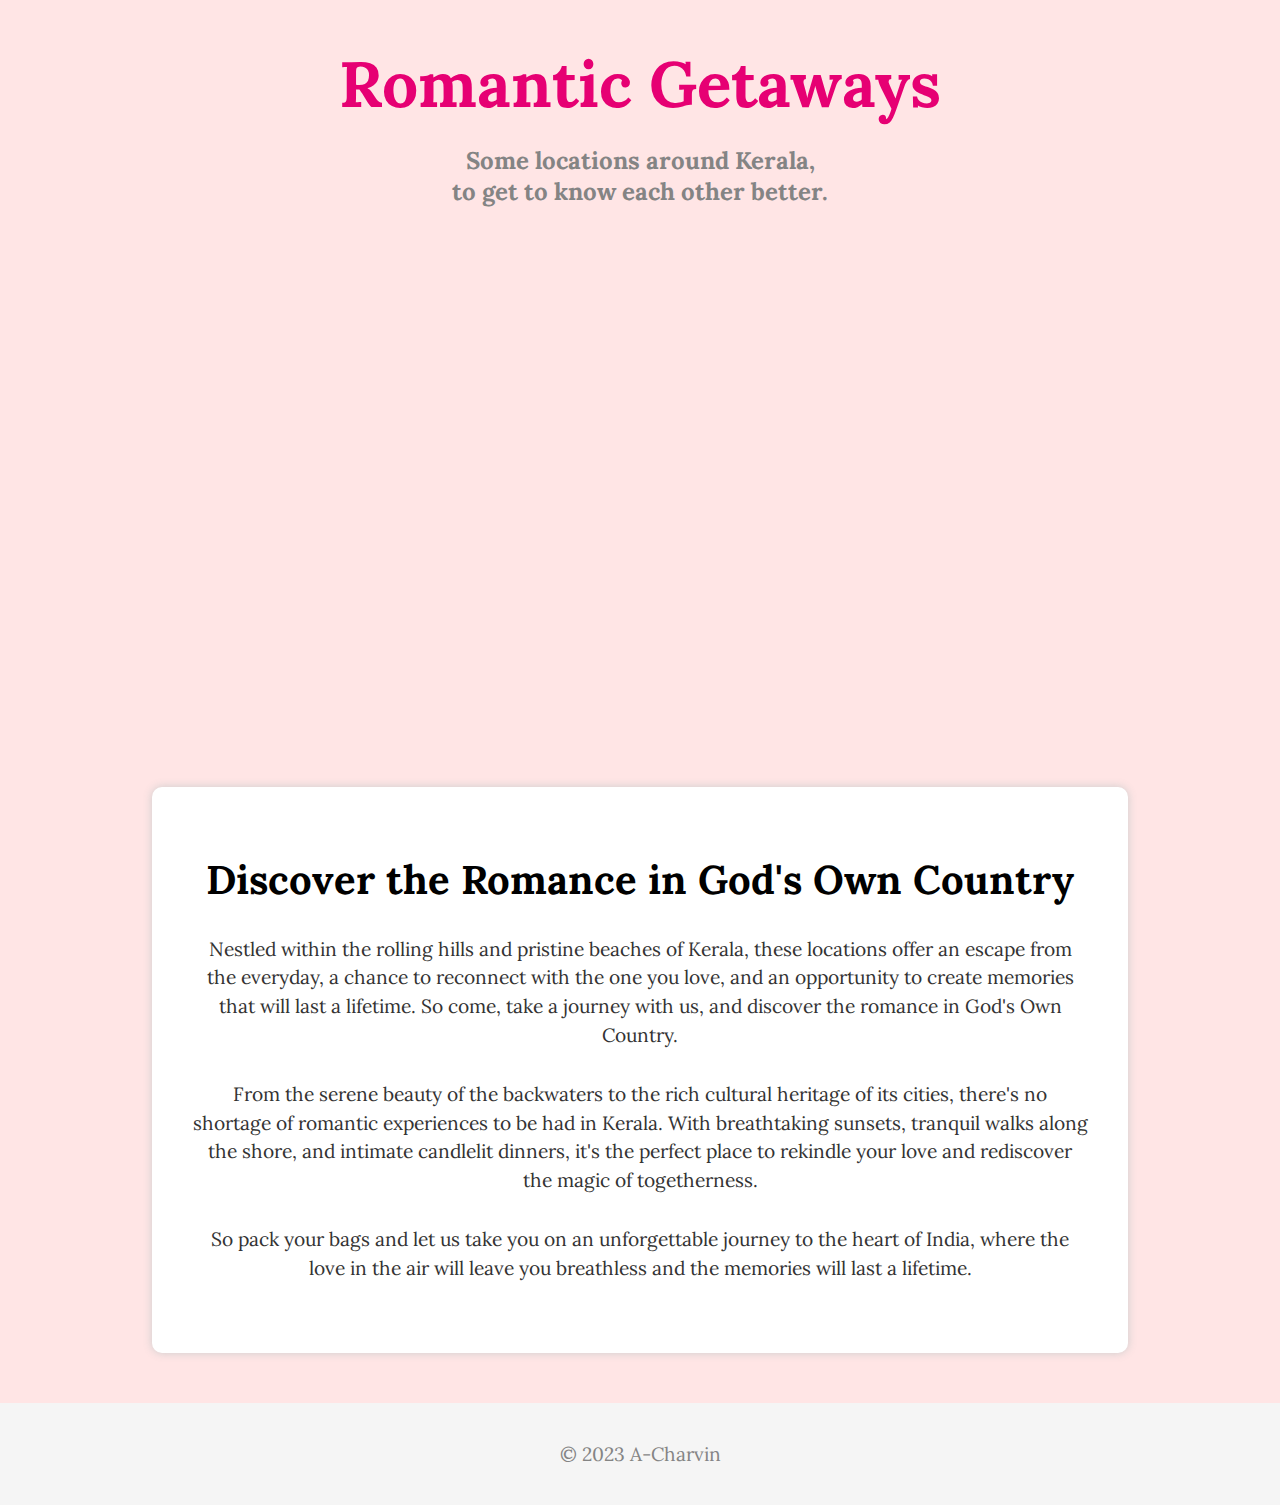
<file: story/index.html>
<!DOCTYPE html>
<html>
<head>
  <meta charset="utf-8">
  <meta name="viewport" content="initial-scale=1, maximum-scale=1, user-scalable=no">
  
  <!-- Stylesheet Links -->
  <link rel="stylesheet" href="https://fonts.googleapis.com/css2?family=Lora:ital,wght@1,500&display=swap">
  <link rel="stylesheet" href="https://cdn.jsdelivr.net/npm/bootstrap@5.2.3/dist/css/bootstrap.min.css" integrity="sha384-rbsA2VBKQhggwzxH7pPCaAqO46MgnOM80zW1RWuH61DGLwZJEdK2Kadq2F9CUG65" crossorigin="anonymous">
  <link rel="stylesheet" href="https://js.arcgis.com/4.25/esri/themes/dark/main.css">
  <link rel="stylesheet" type="text/css" href="style.css">

  <title>Romantic Getaways on God's Own Country</title>

</head>
<body>
      <!-- Block 1 - Title -->
      <div id="block1" class="container">
        <h1 class="title">Romantic Getaways</h1>
        <h2 class="subtitle">Some locations around Kerala,<br>to get to know each other better.</h2>
    </div>
  
  <!-- Block 2 - Map -->
  <div id="map-container">
    <div id="viewDiv"></div>
    <script src="https://js.arcgis.com/4.25/"></script>
    <script src="script.js"></script>
  </div>

<!-- Block 3 - Just Some Text -->
<div id="block2">
  <h1>Discover the Romance in God's Own Country</h1>
  <p>Nestled within the rolling hills and pristine beaches of Kerala, these locations offer an escape from the everyday, a chance to reconnect with the one you love, and an opportunity to create memories that will last a lifetime. So come, take a journey with us, and discover the romance in God's Own Country.</p>
  <p>From the serene beauty of the backwaters to the rich cultural heritage of its cities, there's no shortage of romantic experiences to be had in Kerala. With breathtaking sunsets, tranquil walks along the shore, and intimate candlelit dinners, it's the perfect place to rekindle your love and rediscover the magic of togetherness.</p>
  <p>So pack your bags and let us take you on an unforgettable journey to the heart of India, where the love in the air will leave you breathless and the memories will last a lifetime.</p>
</div>

  <footer>
    <p>&copy; 2023 A-Charvin</p>
  </footer>
</body>
</html>
</file>
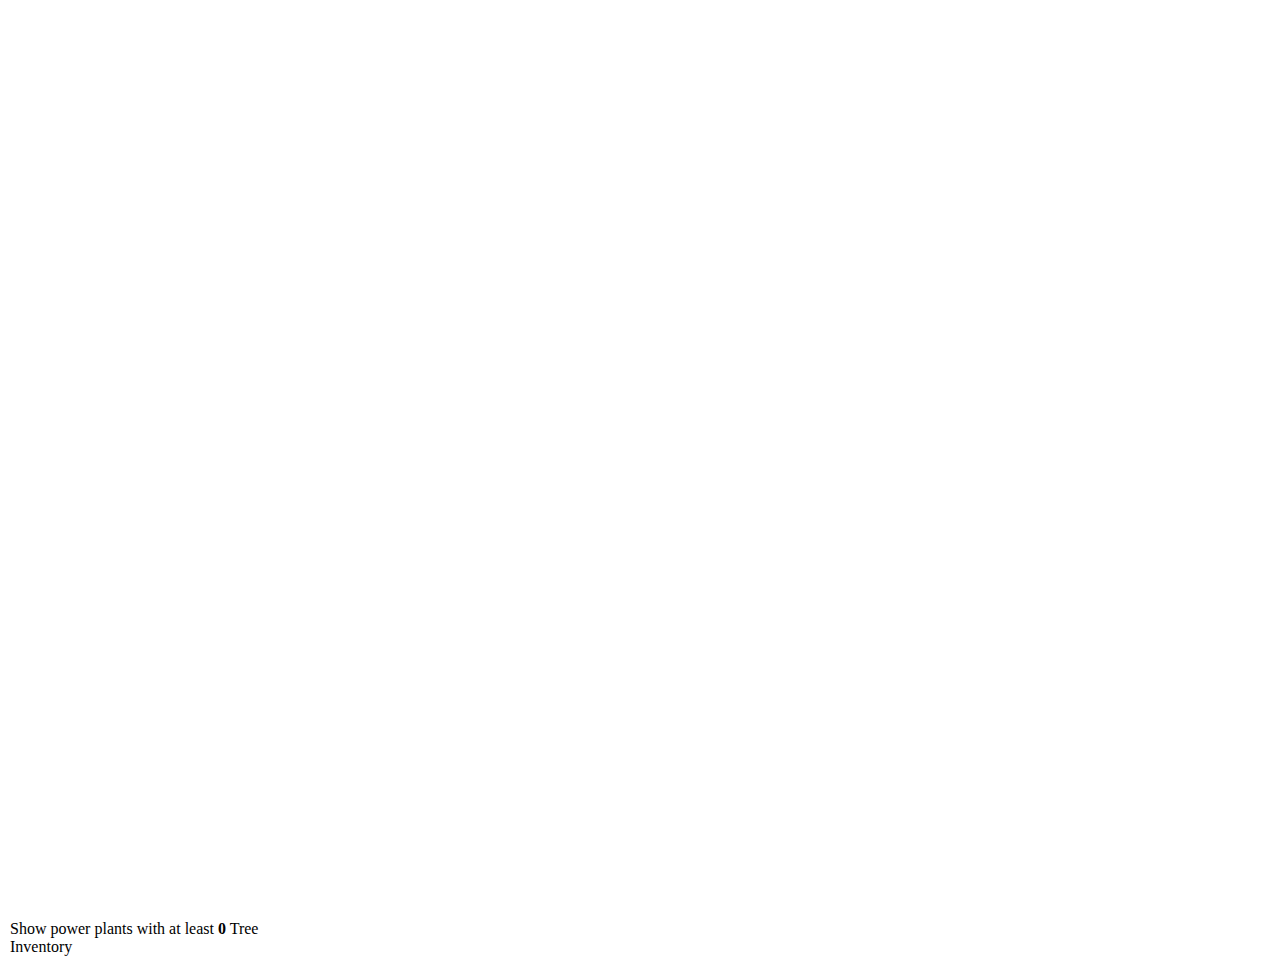
<file: vis/point_adv.html>
<html lang="en">
<head>
  <meta charset="utf-8" />
  <meta
    name="viewport"
    content="initial-scale=1,maximum-scale=1,user-scalable=no"
  />

<title>Point clustering - advanced configuration | Sample | ArcGIS Maps SDK for JavaScript 4.26</title>

<link rel="stylesheet" href="https://js.arcgis.com/4.26/esri/themes/dark/main.css" />
<script src="https://js.arcgis.com/4.26/"></script>

<style>
  html, body, #viewDiv {
    height: 100%;
    width: 100%;
    margin: 0;
    padding: 0;
  }
  #infoDiv {
    padding: 10px;
    width: 275px;
  }
  #sliderValue{
    font-weight: bolder;
  }
  #legendDiv{
    width: 260px;
  }
  #description{
    padding: 10px 0 10px 0;
  }
</style>

<script>
  require([
    "esri/Map",
    "esri/views/MapView",
    "esri/layers/FeatureLayer",
    "esri/widgets/Legend",
    "esri/widgets/Slider",
    "esri/widgets/Expand"
  ], (Map, MapView, FeatureLayer, Legend, Slider, Expand
  ) => {
    // Configure clustering on the layer with a
    // popupTemplate displaying the predominant
    // fuel type of the power plants in the cluster

    const clusterLabelThreshold = 1500;

    const haloColor = "#373837";
    const color = "#f0f0f0";

    const clusterConfig = {
      type: "cluster",
      popupTemplate: {
        title: "Cluster summary",
        content: [
          {
            type: "text",
            text: `
            This cluster represents <b>{cluster_count}</b> power plants with an average capacity of <b>{cluster_avg_capacity_mw} megawatts</b>.
             The power plants in this cluster produce a total of <b>{expression/total-mw} megawatts</b> of power.`
          },
          {
            type: "text",
            text: "Most power plants in this cluster generate power from <b>{cluster_type_fuel1}</b>."
          }
        ],
        fieldInfos: [{
          fieldName: "cluster_count",
          format: {
            places: 0,
            digitSeparator: true
          }
        }, {
          fieldName: "cluster_avg_capacity_mw",
          format: {
            places: 2,
            digitSeparator: true
          }
        }, {
          fieldName: "expression/total-mw",
          format: {
            places: 0,
            digitSeparator: true
          }
        }],
        expressionInfos: [{
          name: "total-mw",
          title: "total megawatts",
          expression: "$feature.cluster_avg_capacity_mw * $feature.cluster_count"
        }]
      },
      // larger radii look better with multiple label classes
      // smaller radii looks better visually
      clusterRadius: "120px",
      labelsVisible: true,
      labelingInfo: [{
        symbol: {
          type: "text",
          haloColor,
          haloSize: "1px",
          color,
          font: {
            family: "Noto Sans",
            size: "11px"
          },
          xoffset: 0,
          yoffset: "-15px",
        },
        labelPlacement: "center-center",
        labelExpressionInfo: {
          expression: "Text($feature.cluster_count, '#,### plants')"
        },
        where: `cluster_avg_capacity_mw > ${clusterLabelThreshold}`
      }, {
        symbol: {
          type: "text",
          haloColor,
          haloSize: "2px",
          color,
          font: {
            weight: "bold",
            family: "Noto Sans",
            size: "18px"
          },
          xoffset: 0,
          yoffset: 0
        },
        labelPlacement: "center-center",
        labelExpressionInfo: {
          expression: "$feature.cluster_type_fuel1"
        },
        where: `cluster_avg_capacity_mw > ${clusterLabelThreshold}`
      }, {
        symbol: {
          type: "text",
          haloColor,
          haloSize: "1px",
          color,
          font: {
            weight: "bold",
            family: "Noto Sans",
            size: "12px"
          },
          xoffset: 0,
          yoffset: "15px"
        },
        deconflictionStrategy: "none",
        labelPlacement: "center-center",
        labelExpressionInfo: {
          expression: `
          var value = $feature.cluster_avg_capacity_mw;
          var num = Count(Text(Round(value)));

          Decode(num,
            4, Text(value / Pow(10, 3), "##.0k"),
            5, Text(value / Pow(10, 3), "##k"),
            6, Text(value / Pow(10, 3), "##k"),
            7, Text(value / Pow(10, 6), "##.0m"),
            Text(value, "#,###")
          );
          `
        },
        where: `cluster_avg_capacity_mw > ${clusterLabelThreshold}`
      }, {
        symbol: {
          type: "text",
          haloColor,
          haloSize: "1px",
          color,
          font: {
            family: "Noto Sans",
            size: "11px"
          },
          xoffset: 0,
          yoffset: "-15px",
        },
        labelPlacement: "above-right",
        labelExpressionInfo: {
          expression: "Text($feature.cluster_count, '#,### plants')"
        },
        where: `cluster_avg_capacity_mw <= ${clusterLabelThreshold}`
      }, {
        symbol: {
          type: "text",
          haloColor,
          haloSize: "2px",
          color,
          font: {
            weight: "bold",
            family: "Noto Sans",
            size: "18px"
          }
        },
        labelPlacement: "above-right",
        labelExpressionInfo: {
          expression: "$feature.cluster_type_fuel1"
        },
        where: `cluster_avg_capacity_mw <= ${clusterLabelThreshold}`
      },  {
        symbol: {
          type: "text",
          haloColor,
          haloSize: "1px",
          color,
          font: {
            weight: "bold",
            family: "Noto Sans",
            size: "12px"
          },
          xoffset: 0,
          yoffset: 0
        },
        labelPlacement: "center-center",
        labelExpressionInfo: {
          expression: `
          var value = $feature.cluster_avg_capacity_mw;
          var num = Count(Text(Round(value)));

          Decode(num,
            4, Text(value / Pow(10, 3), "##.0k"),
            5, Text(value / Pow(10, 3), "##k"),
            6, Text(value / Pow(10, 3), "##k"),
            7, Text(value / Pow(10, 6), "##.0m"),
            Text(value, "#,###")
          );
          `
        },
        where: `cluster_avg_capacity_mw <= ${clusterLabelThreshold}`
      }]
    };

    const layer = new FeatureLayer({
      portalItem: {
//         id: "eb54b44c65b846cca12914b87b315169"
        id: "1ddbefc0149b4d04957586e5907a61f7"
      },
      featureReduction: clusterConfig,
      popupEnabled: true,
      labelsVisible: true,
      labelingInfo: [{
        symbol: {
          type: "text",
          haloColor,
          haloSize: "1px",
          color,
          font: {
            family: "Noto Sans",
            size: "11px"
          },
          xoffset: 0,
          yoffset: "-15px",
        },
        labelPlacement: "center-center",
        labelExpressionInfo: {
          expression: "$feature.name"
        },
        where: `capacity_mw > ${clusterLabelThreshold}`
      }, {
        symbol: {
          type: "text",
          haloColor,
          haloSize: "2px",
          color,
          font: {
            weight: "bold",
            family: "Noto Sans",
            size: "18px"
          },
          xoffset: 0,
          yoffset: 0
        },
        labelPlacement: "center-center",
        labelExpressionInfo: {
          expression: "$feature.fuel1"
        },
        where: `capacity_mw > ${clusterLabelThreshold}`
      }, {
        symbol: {
          type: "text",
          haloColor,
          haloSize: "1px",
          color,
          font: {
            weight: "bold",
            family: "Noto Sans",
            size: "12px"
          },
          xoffset: 0,
          yoffset: "15px"
        },
        labelPlacement: "center-center",
        labelExpressionInfo: {
          expression: `
          var value = $feature.capacity_mw;
          var num = Count(Text(Round(value)));

          Decode(num,
            4, Text(value / Pow(10, 3), "##.0k"),
            5, Text(value / Pow(10, 3), "##k"),
            6, Text(value / Pow(10, 3), "##k"),
            7, Text(value / Pow(10, 6), "##.0m"),
            Text(value, "#,###")
          );
          `
        },
        where: `capacity_mw > ${clusterLabelThreshold}`
      }, {
        symbol: {
          type: "text",
          haloColor,
          haloSize: "1px",
          color,
          font: {
            family: "Noto Sans",
            size: "11px"
          },
          xoffset: 0,
          yoffset: "-15px",
        },
        labelPlacement: "above-right",
        labelExpressionInfo: {
          expression: "$feature.name"
        },
        where: `capacity_mw <= ${clusterLabelThreshold}`
      }, {
        symbol: {
          type: "text",
          haloColor,
          haloSize: "2px",
          color,
          font: {
            weight: "bold",
            family: "Noto Sans",
            size: "18px"
          }
        },
        labelPlacement: "above-right",
        labelExpressionInfo: {
          expression: "$feature.fuel1"
        },
        where: `capacity_mw <= ${clusterLabelThreshold}`
      }, {
        symbol: {
          type: "text",
          haloColor,
          haloSize: "1px",
          color,
          font: {
            weight: "bold",
            family: "Noto Sans",
            size: "12px"
          },
          xoffset: 0,
          yoffset: 0
        },
        labelPlacement: "center-center",
        labelExpressionInfo: {
          expression: `
          var value = $feature.capacity_mw;
          var num = Count(Text(Round(value)));

          Decode(num,
            4, Text(value / Pow(10, 3), "##.0k"),
            5, Text(value / Pow(10, 3), "##k"),
            6, Text(value / Pow(10, 3), "##k"),
            7, Text(value / Pow(10, 6), "##.0m"),
            Text(value, "#,###")
          );
          `
        },
        where: `capacity_mw <= ${clusterLabelThreshold}`
      }]
    });

    const map = new Map({
      basemap: {
        portalItem: {
          id: "8d91bd39e873417ea21673e0fee87604"
        }
      },
      layers: [layer]
    });

    const view = new MapView({
      container: "viewDiv",
      map: map,
      extent: {
        spatialReference: {
          latestWkid: 3857,
          wkid: 102100
        },
        xmin: -42087672,
        ymin: 4108613,
        xmax: -36095009,
        ymax: 8340167
      }
    });

    layer.when().then(() =>{
      const renderer = layer.renderer.clone();
      renderer.visualVariables = [{
        type: "size",
        field: "capacity_mw",
        legendOptions: {
          title: "Capacity (MW)"
        },
        minSize: "24px",
        maxSize: "100px",
        minDataValue: 1,
        maxDataValue: 5000
      }];
      layer.renderer = renderer;
    });

    const legend = new Legend({
      view: view,
      container: "legendDiv"
    });

    const infoDiv = document.getElementById("infoDiv");
    view.ui.add(
      new Expand({
        view: view,
        content: infoDiv,
        expandIconClass: "esri-icon-layer-list",
        expanded: true
      }),
      "top-right"
    );

    view.whenLayerView(layer).then((layerView) => {
      const field = "capacity_mw";

      const slider = new Slider({
        min: 0,
        max: 2000,
        values: [0],
        container: document.getElementById("sliderDiv"),
        visibleElements: {
          rangeLabels: true
        },
        precision: 0
      });

      const sliderValue = document.getElementById("sliderValue");

      // filter features by power plant capacity when the user
      // drags the slider thumb. If clustering is enabled,
      // clusters will recompute and render based on the number
      // and type of features that satisfy the filter where clause

      slider.on(["thumb-change", "thumb-drag"], (event) => {
        sliderValue.innerText = event.value;
        layerView.filter = {
          where: field + " >= " + event.value
        };
      });
    });
  });
</script>

</head>

<body>
  <div id="viewDiv"></div>
  <div id="infoDiv" class="esri-widget">
    <div id="description">
      Show power plants with at least <span id="sliderValue">0</span> Tree Inventory
    </div>
    <div id="sliderContainer">
      <div id="sliderDiv"></div>
    </div>
    <div id="legendDiv"></div>
  </div>
</body>

</html>
</file>
<file: story/style.css>
/* Some theming*/
    body {
      font-family: 'Lora', serif; 
      margin: 0;
      padding: 0;
      background-color: #ffe5e5;
    }
    
    /* Set the width and height of the first and second blocks to take up the full screen */
    
    #block1 {
        padding: 0;
        margin-top: 0;
        margin-bottom: 0;
        margin-right: 0;
        margin-left: 0;
        width: 100vw;
        text-align: center;
    }
    
    .title { 
      
      font-size: 4em;
      margin-bottom: 10px;
      color: #e60073; /* Add some slight pink color */
    }
    
    .subtitle {
      font-size: 1.5em;
      margin-bottom: 30px;
      color: #848484;
    }
    
    /* Maps container */
    #map-container {
      width: 100%;
      height: 500px;
      border: none;
      padding: 0;
    }
    
    /* Map width and height to fit the page */
    #map {
      width: 100%;
      height: 100%;
    }
    
       /* Block 2 */
       #block2 {
        width: 70%;
        margin: 50px auto;
        text-align: center;
        padding: 40px;
        background-color: #fff;
        box-shadow: 0px 0px 10px #ccc;
        border-radius: 10px;
      }
  
      #block2 h1 {
        font-size: 2.5em;
        margin-bottom: 30px;
      }
  
      #block2 p {
        font-size: 1.2em;
        line-height: 1.5;
        color: #333;
        margin-bottom: 30px;
      }
  
    footer {
      background-color: #f5f5f5;
      text-align: center;
      padding: 20px;
    }
    
    footer p {
      font-size: 1.2em;
      color: #848484;
    }
    
    #viewDiv {
      padding: 0;
      margin: 0;
      height: 100%;
      width: 100%;
    }
</file>
